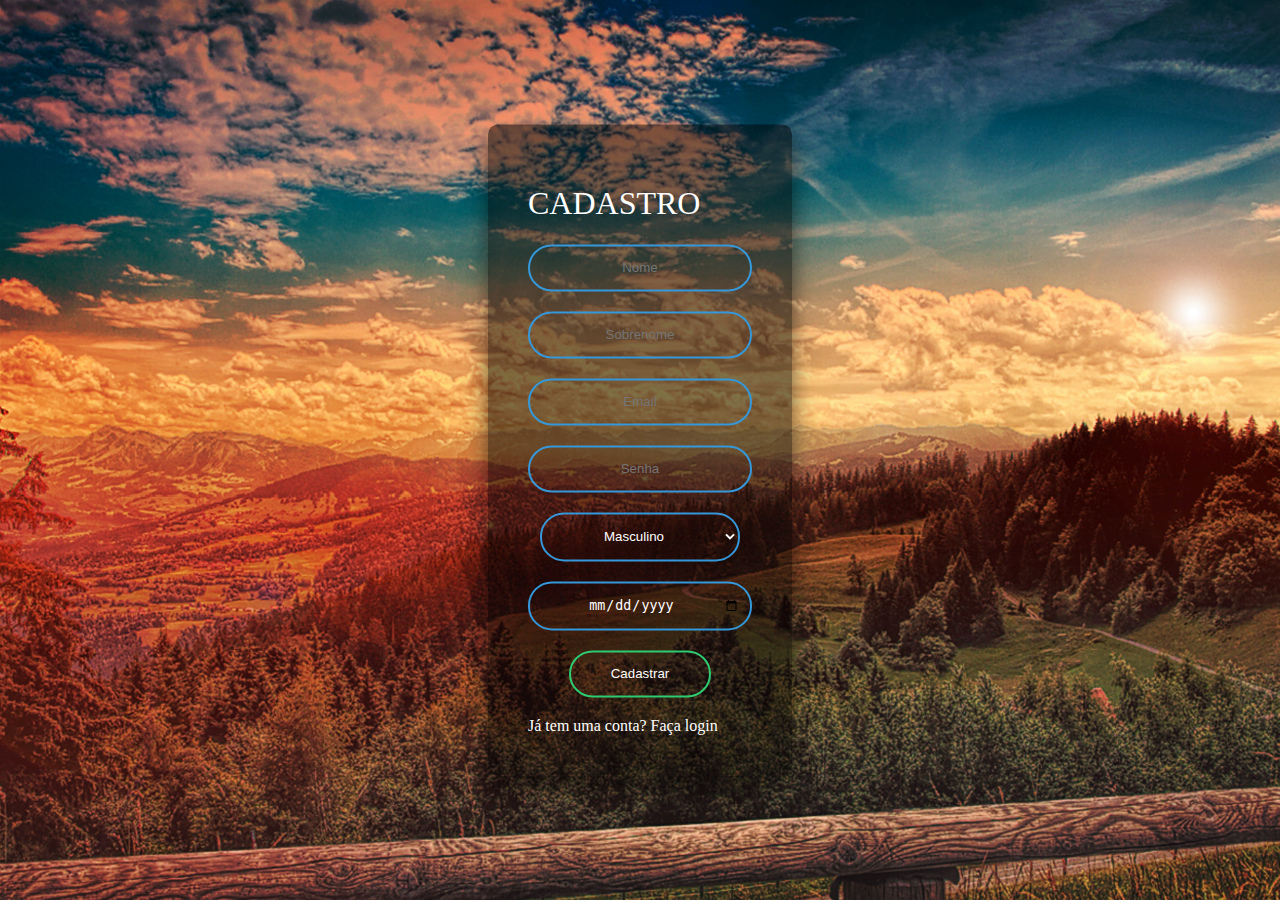
<file: Cadastro.html>
<!DOCTYPE html>
<html lang="pt-br">
<head>
    <meta charset="UTF-8">
    <meta name="viewport" content="width=device-width, initial-scale=1.0">
    <title>Cadastro</title>
    <link  type="text/css" rel="stylesheet" href="Styles/cadastro.css">
</head>
<body>
    <form action="cadastro.php" method="POST">
        <div class="box">
            <h1>Cadastro</h1>
            <input type="text" name="nome" placeholder="Nome" required>
            <input type="text" name="sobrenome" placeholder="Sobrenome" required>
            <input type="text" name="email" placeholder="Email" required>
            <input type="password" name="senha" placeholder="Senha" required>
            <select name="sexo" required>
                <option value="M">Masculino</option>
                <option value="F">Feminino</option>
            </select>
            <input type="date" name="data" placeholder="Data de Nascimento" required>
            <input type="submit" name="cadastrar" value="Cadastrar">
            <a href="index.php">Já tem uma conta? Faça login</a>
        </div>
    </form>      
</body>
</html>
</file>
<file: Styles/cadastro.css>
body{
    background-image: url(../img/Backgraund1.jpg);
    background-size: cover;
    background-repeat: no-repeat;
    background-attachment: fixed;
}
.box {
    width: auto;
    height: auto;
    position: absolute;
    top: 50%;
    left: 50%;
    transform: translate(-50%,-50%);
    background: rgba(0, 0, 0, 0.5);
    padding: 40px;
    box-sizing: border-box;
    box-shadow: 0 15px 25px rgba(0, 0, 0, 0.6);
    border-radius: 10px;
}
.box input[type = "text"],.box input[type = "password"]{
    border: 0;
    background: none;
    display: block;
    margin: 20px auto;
    text-align: center;
    border: 2px solid #3498db;
    padding: 14px 10px;
    width: 200px;
    outline: none;
    color: white;
    border-radius: 24px;
    transition: 0.25s;
}
.box h1{
    color: white;
    text-transform: uppercase;
    font-weight: 500;
}
.box input[type = "text"]:focus,.box input[type = "password"]:focus{
    width: 280px;
    border-color: #2ecc71;
}
.box a{
    color: white;
    text-decoration: none;
}
.box input[type = "submit"]{
    border: 0;
    background: none;
    display: block;
    margin: 20px auto;
    text-align: center;
    border: 2px solid #2ecc71;
    padding: 14px 40px;
    outline: none;
    color: white;
    border-radius: 24px;
    transition: 0.25s;
    cursor: pointer;
}
.box select{
    border: 0;
    background: none;
    display: block;
    margin: 20px auto;
    text-align: center;
    border: 2px solid #3498db;
    padding: 14px 10px;
    width: 200px;
    outline: none;
    color: white;
    border-radius: 24px;
    transition: 0.25s;
}
.box select:focus{
    width: 280px;
    border-color: #2ecc71;
}
.box input[type="date"]{
    border: 0;
    background: none;
    display: block;
    margin: 20px auto;
    text-align: center;
    border: 2px solid #3498db;
    padding: 14px 10px;
    width: 200px;
    outline: none;
    color: white;
    border-radius: 24px;
    transition: 0.25s;
}
.box input[type="date"]:focus{
    width: 280px;
    border-color: #2ecc71;
}
</file>
